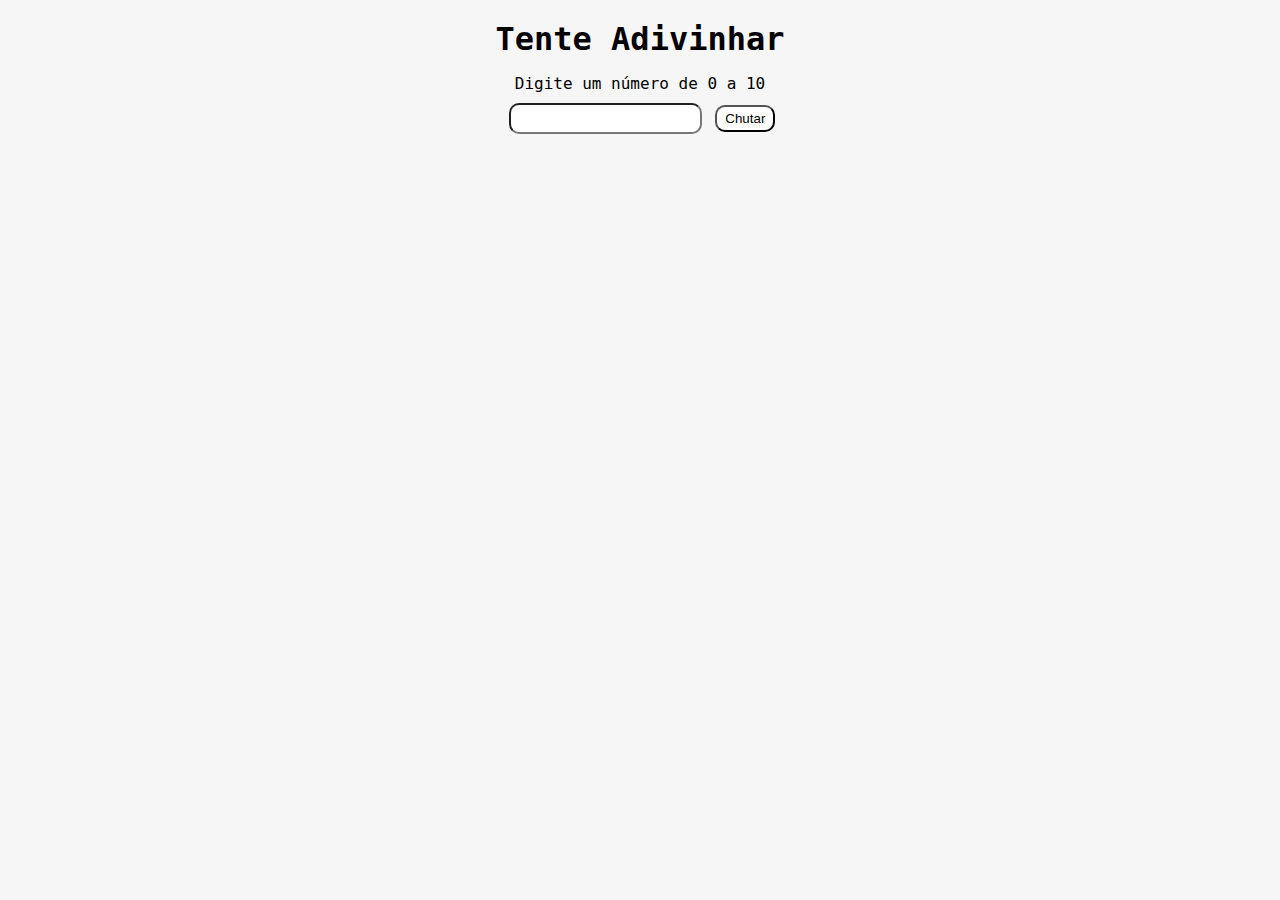
<file: adivinhação/index.html>
<DOCTYPE html>
    <html>
    
    <head>
        <meta charset="UTF-8">
        <meta name="viewport" content="width=device-width, initial-scale=1.0">
        <link rel="stylesheet" href="./styles.css">
      <title>Jogo adivinha</title>
    </head>
    
    <body>
      <div class="container">
        <h1 class="page-title">Tente Adivinhar</h1>
       
        <p class="page-subtitle">Digite um número de 0 a 10</p>
        <input type="number" id="valor" />
        <button type="submit"onclick="chutar()" >Chutar</button>
        <h2 class="resultado" id="resultado"></h2>
      </div>
      <script src="./script.js"></script>
    </body>
    
    </html>
</file>
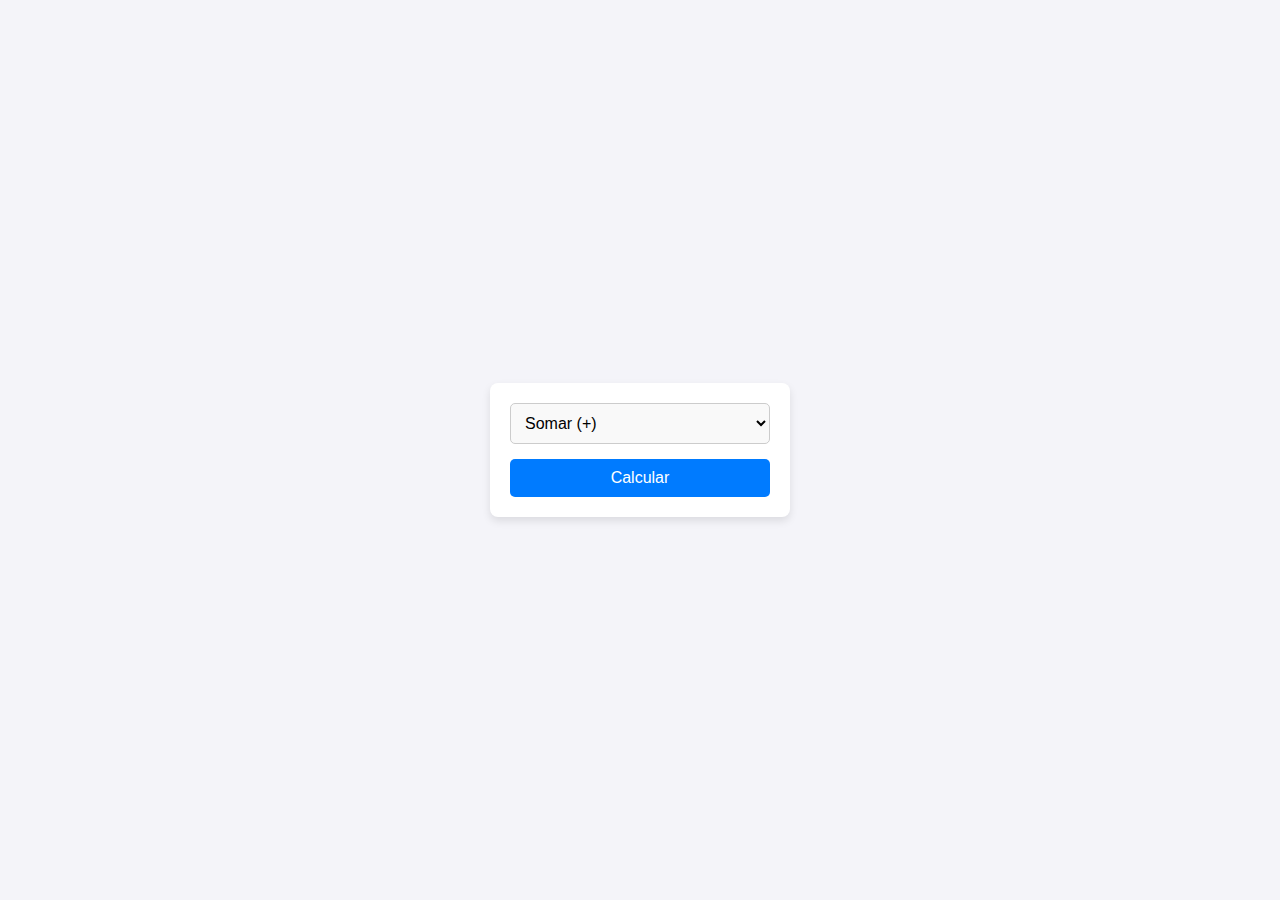
<file: Calculadora-simples/index.html>
<!DOCTYPE html>
<html lang="en">

<head>
  <meta charset="UTF-8">
  <meta name="viewport" content="width=device-width, initial-scale=1.0">
  <link rel="stylesheet" href="./styles.css">
  <title>Calculadora</title>
</head>

<body>
  <div id="root">
    <form id="form-calculadora">
      <select name="select-operacao" id="select-operacao">
        <option value="somar">Somar (+)</option>
        <option value="subtrair">Substrair (-)</option>
        <option value="dividir">Dividir (÷)</option>
        <option value="multiplicar">Multiplicar (x)</option>
      </select>
      <button id="btn-calcular">Calcular</button>
    </form>
  </div>
  <script src="./script.js"></script>
</body>

</html>
</file>
<file: Calculadora-simples/styles.css>
* {
    margin: 0;
    padding: 0;
    box-sizing: border-box;
    font-family: Arial, sans-serif;
  }
  
  body {
    background-color: #f4f4f9;
    display: flex;
    justify-content: center;
    align-items: center;
    height: 100vh;
  }
  
  #root {
    background-color: #fff;
    padding: 20px;
    border-radius: 8px;
    box-shadow: 0 4px 8px rgba(0, 0, 0, 0.1);
    width: 300px;
    text-align: center;
  }
  

  form {
    display: flex;
    flex-direction: column;
    align-items: center;
  }
  

  select {
    padding: 10px;
    margin-bottom: 15px;
    width: 100%;
    border: 1px solid #ccc;
    border-radius: 5px;
    background-color: #f9f9f9;
    font-size: 16px;
    cursor: pointer;
  }
  

  button {
    padding: 10px;
    width: 100%;
    background-color: #007BFF;
    border: none;
    color: white;
    font-size: 16px;
    border-radius: 5px;
    cursor: pointer;
  }
  
  button:hover {
    background-color: #0056b3;
  }
  
 
  #resultado {
    margin-top: 20px;
    font-size: 18px;
    font-weight: bold;
    color: #333;
    
  }
</file>
<file: adivinhação/styles.css>
/* RESET global */
*,
*::before,
*::after {
  box-sizing: border-box;
}

* {
  margin: 0;
  padding: 0;
}

body,
h1,
h2,
h3,
h4,
p,
figure,
blockquote,
dl,
dd,
li {
  margin-block-end: 0;
}
 

body {
    font-family: "Roboto Mono", monospace;
    min-height: 600px;
    background-color: #f6f6f6;
    background-size: cover;
    background-position: center bottom;
    background-repeat: no-repeat;
  }
  
  .container {
    text-align: center;
    padding: 20px;
    height: 100vh;
  }
  
  .page-title {
    color: black;
    margin: 0 0 5px;
  }
  
  .page-subtitle {
    color: black;
    margin-top: 16px;
  }
  
  
  input {
    margin: 4px;
    padding: 6px;
    border-radius: 10px;
  }
  
  button {
    margin-top: 12px;
    padding: 4px 8px;
    border-radius: 10px;
    background: #fff;
    cursor: pointer;
  }
  
  button:hover {
    background: #000;
    color: #fff;
    font-weight: bold;
  }
  
  .resultado {
    color: black;
    text-align: center;
    margin-top: 16px;
  }
</file>
